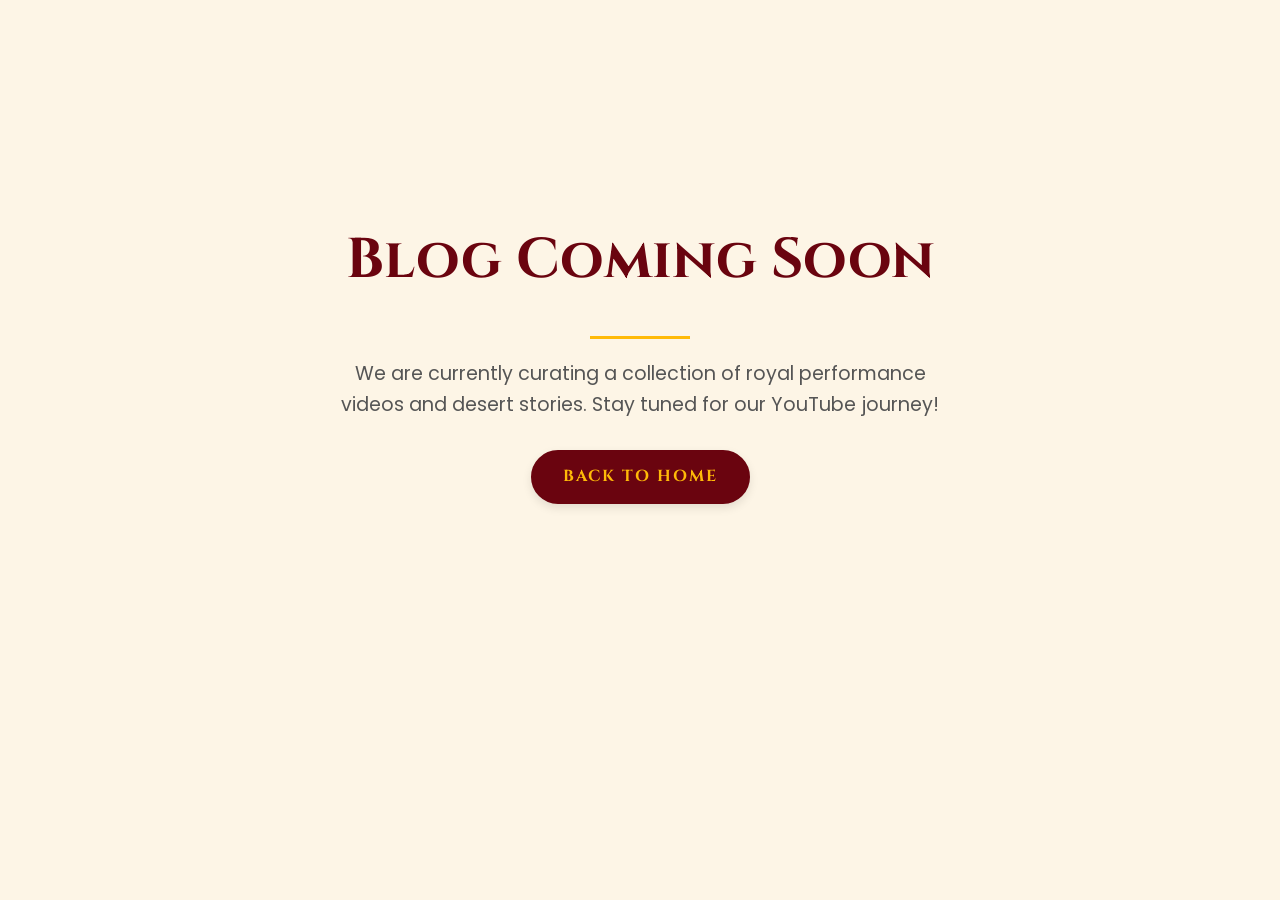
<file: blog.html>
<!DOCTYPE html>
<html lang="en">
<head>
    <meta charset="UTF-8">
    <meta name="viewport" content="width=device-width, initial-scale=1.0">
    <title>Blogs | Marudhar Rasiya Folk</title>
    <link rel="stylesheet" href="css/style.css">
    <link href="https://fonts.googleapis.com/css2?family=Cinzel:wght@700&family=Poppins:wght@400&display=swap" rel="stylesheet">
    <style>
        .coming-soon-container {
            height: 80vh;
            display: flex;
            flex-direction: column;
            justify-content: center;
            align-items: center;
            text-align: center;
            background-color: var(--sand);
            padding: 20px;
        }
        .coming-soon-container h1 {
            font-family: 'Cinzel', serif;
            color: var(--maroon);
            font-size: 3.5rem;
            margin-bottom: 10px;
        }
        .coming-soon-container p {
            font-size: 1.2rem;
            color: #555;
            max-width: 600px;
        }
        .gold-divider {
            width: 100px;
            height: 3px;
            background-color: var(--gold);
            margin: 20px 0;
        }
    </style>
</head>
<body>
    <div class="coming-soon-container">
        <h1>Blog Coming Soon</h1>
        <div class="gold-divider"></div>
        <p>We are currently curating a collection of royal performance videos and desert stories. Stay tuned for our YouTube journey!</p>
        <a href="index.html" class="btn-primary" style="margin-top: 30px; text-decoration: none;">Back to Home</a>
    </div>
</body>
</html>
</file>
<file: css/style.css>
/* ==========================================================
   MARUDHAR RASIYA FOLK - ROYAL RAJASTHANI THEME
   ========================================================== */

/* --- CSS VARIABLES (For Optimization & Easy Editing) --- */
:root {
    --maroon: #6A040F;
    --dark-maroon: #370617;
    --gold: #FFBA08;
    --saffron: #DC2F02;
    --sand: #FDF5E6;
    --light-sand: #FAEDCD;
    --text-dark: #3E2723;
    --text-muted: #4E342E;
}

/* --- BASE RESET & FONTS --- */
* {
    margin: 0;
    padding: 0;
    box-sizing: border-box;
    scroll-behavior: smooth;
}

body {
    font-family: 'Poppins', sans-serif;
    background-color: var(--sand);
    color: var(--text-dark);
    line-height: 1.6;
    overflow-x: hidden; /* Prevents side-scrolling on mobile */
}

h1, h2, h3, h4 {
    font-family: 'Cinzel', serif;
}

.container {
    width: 90%;
    margin: auto;
    max-width: 1200px;
}

/* --- NAVBAR --- */
.navbar {
    display: flex;
    justify-content: space-between;
    align-items: center;
    background-color: var(--maroon);
    padding: 10px 5%; 
    position: fixed;
    width: 100%;
    top: 0;
    z-index: 1000;
    border-bottom: 3px solid var(--gold);
    box-shadow: 0 4px 15px rgba(0,0,0,0.5);
    transition: top 0.4s ease-in-out;
}

.navbar-hidden {
    top: -100px; 
}

/* --- LOGO & TITLE --- */
.navbar .logo {
    display: flex;
    align-items: center;
    gap: 15px; 
}

.navbar .logo h2 {
    color: var(--gold); 
    font-size: 1.8rem;
    letter-spacing: 1px;
    margin: 0; 
    text-shadow: 1px 1px 3px rgba(0,0,0,0.5); 
}

.nav-logo-img {
    height: 50px; 
    width: auto;
    border-radius: 6px; 
    border: 1px solid var(--gold); 
    box-shadow: 0 4px 8px rgba(0, 0, 0, 0.4); 
}

/* --- NAVIGATION LINKS --- */
.nav-links {
    list-style: none; /* Removes the bullet points */
    display: flex; /* Lines them up horizontally */
    align-items: center;
    gap: 20px;
    margin: 0;
    padding: 0;
}

.nav-links a {
    color: white; 
    text-decoration: none;
    font-weight: 600;
    font-size: 0.9rem;
    text-transform: uppercase;
    transition: color 0.3s;
}

.nav-links a:hover {
    color: var(--gold);
}

/* --- HAMBURGER MENU (Hidden on Desktop) --- */
.hamburger {
    display: none;
    flex-direction: column;
    cursor: pointer;
    gap: 5px;
    z-index: 1001;
}

.hamburger span {
    width: 25px;
    height: 3px;
    background-color: var(--gold);
    border-radius: 3px;
    transition: all 0.3s ease;
}

/* ==========================================================
   MOBILE RESPONSIVENESS (Update your existing media queries)
   ========================================================== */
@media (max-width: 992px) {
    /* Show Hamburger on tablets and phones */
    .hamburger {
        display: flex;
    }

    /* Hide links off-screen initially */
    .nav-links {
        position: absolute;
        top: 100%; /* Drops right below the navbar */
        left: -100%; /* Hides it to the left */
        flex-direction: column;
        background-color: var(--maroon);
        width: 100%;
        text-align: center;
        transition: 0.4s ease-in-out;
        padding: 20px 0;
        gap: 20px;
        box-shadow: 0 10px 15px rgba(0,0,0,0.5);
        border-bottom: 3px solid var(--gold);
    }

    /* Class added by JS to slide the menu in */
    .nav-links.active {
        left: 0;
    }

    .nav-links a {
        font-size: 1.1rem; /* Slightly larger for easier tapping */
        display: block;
    }

    /* Hamburger Animation to 'X' */
    .hamburger.active span:nth-child(1) {
        transform: translateY(8px) rotate(45deg);
    }
    .hamburger.active span:nth-child(2) {
        opacity: 0;
    }
    .hamburger.active span:nth-child(3) {
        transform: translateY(-8px) rotate(-45deg);
    }
}

/* --- HERO SECTION --- */
.hero-section {
    position: relative;
    height: 100vh;
    width: 100%;
    display: flex;
    align-items: center;
    justify-content: center;
    text-align: center;
    overflow: hidden;
    border-bottom: 5px solid var(--gold);
}

.hero-slider {
    position: absolute;
    top: 0; left: 0; width: 100%; height: 100%;
    z-index: 0;
}

.slide {
    position: absolute;
    top: 0; left: 0; width: 100%; height: 100%;
    background-size: cover;
    background-position: center;
    opacity: 0;
    animation: slideFade 7.5s infinite; 
}

.slide:nth-child(1) { animation-delay: 0s; }
.slide:nth-child(2) { animation-delay: 1.5s; }
.slide:nth-child(3) { animation-delay: 3.0s; }
.slide:nth-child(4) { animation-delay: 4.5s; }
.slide:nth-child(5) { animation-delay: 6.0s; }

@keyframes slideFade {
    0% { opacity: 1; }
    15% { opacity: 1; }  
    25% { opacity: 0; }  
    90% { opacity: 0; }  
    100% { opacity: 1; } 
}

/* --- FESTIVAL VIBE OVERLAY --- */
.slider-overlay {
    position: absolute;
    top: 0; left: 0; width: 100%; height: 100%;
    /* Darker at the edges, slightly transparent in the center so the glowing text pops */
    background: radial-gradient(circle, rgba(10, 2, 5, 0.4) 0%, rgba(10, 2, 5, 0.9) 100%);
    z-index: 1;
}

.hero-content {
    position: relative;
    z-index: 2;
    padding-top: 60px;
    max-width: 900px;
    width: 90%;
    display: flex;
    flex-direction: column;
    align-items: center;
    justify-content: center;
}

/* --- FESTIVAL TYPOGRAPHY --- */
/* 1. The tilted accent text */
.hero-pre-title {
    font-family: 'Poppins', sans-serif;
    font-size: clamp(1.2rem, 2vw, 1.5rem);
    color: var(--gold);
    letter-spacing: 6px;
    text-transform: uppercase;
    margin-bottom: -15px;
    transform: rotate(-5deg); /* The tilted "WE CAN" vibe */
    text-shadow: 2px 2px 5px rgba(0,0,0,0.8);
    z-index: 3;
}

/* 2. The massive glowing gradient text */
.hero-title-massive {
    font-family: 'Cinzel', serif;
    font-size: clamp(3.5rem, 8vw, 7rem);
    font-weight: 900;
    line-height: 1.1;
    margin: 0;
    text-transform: uppercase;
    /* Vibrant Sunset Gradient Fill */
    background: linear-gradient(45deg, var(--gold) 20%, var(--saffron) 50%, #FF5722 80%);
    -webkit-background-clip: text;
    -webkit-text-fill-color: transparent;
    filter: drop-shadow(0px 10px 15px rgba(0,0,0,0.6));
    z-index: 2;
}

/* 3. The hollow glowing outline text */
.hero-title-outline {
    font-family: 'Cinzel', serif;
    font-size: clamp(4.5rem, 11vw, 9.5rem);
    font-weight: 900;
    line-height: 0.9;
    margin: 0;
    margin-top: -10px;
    letter-spacing: 5px;
    text-transform: uppercase;
    /* Transparent center with glowing gold border */
    -webkit-text-fill-color: transparent;
    -webkit-text-stroke: 2px var(--gold);
    filter: drop-shadow(0px 0px 20px rgba(220, 47, 2, 0.4));
}

.hero-subtitle {
    font-family: 'Poppins', sans-serif;
    font-size: clamp(1rem, 1.5vw, 1.2rem);
    color: #E0E0E0;
    margin-top: 30px;
    margin-bottom: 40px;
    font-weight: 300;
    text-shadow: 1px 1px 3px rgba(0,0,0,0.8);
}

/* --- BUTTONS (Sleek Pill Shape) --- */
.hero-buttons {
    display: flex;
    gap: 20px;
    justify-content: center;
    flex-wrap: wrap;
}

.btn-primary, .btn-secondary {
    padding: 12px 35px;
    text-decoration: none;
    font-weight: 600;
    font-size: 0.9rem;
    border-radius: 30px; /* Pill shape */
    transition: all 0.4s ease;
    text-transform: uppercase;
    letter-spacing: 2px;
    display: inline-block;
}

/* --- GLOBAL PRIMARY BUTTON --- */
.btn-primary {
    background-color: var(--maroon); /* Solid royal background */
    color: var(--gold);              /* Bright gold text */
    padding: 12px 30px;
    border: 2px solid var(--maroon);
    border-radius: 30px;
    font-family: 'Cinzel', serif;
    font-size: 1rem;
    font-weight: 700;
    text-transform: uppercase;
    text-decoration: none;
    display: inline-block;
    transition: all 0.3s ease;
    cursor: pointer;
    box-shadow: 0 4px 10px rgba(0,0,0,0.1);
}

/* Hover effect */
.btn-primary:hover {
    background-color: transparent;
    color: var(--maroon);
    border: 2px solid var(--maroon);
    transform: translateY(-3px);
    box-shadow: 0 6px 15px rgba(128, 0, 0, 0.2);
}

.btn-secondary {
    background-color: transparent;
    color: var(--gold);
    border: 2px solid var(--gold);
    backdrop-filter: blur(5px);
}

.btn-secondary:hover {
    background-color: var(--gold);
    color: var(--maroon);
    box-shadow: 0 0 20px rgba(255, 186, 8, 0.6);
    transform: translateY(-3px);
}

/* --- GENERAL LAYOUT & TYPOGRAPHY --- */
.section-padding { padding: 90px 0; }
.bg-light { background-color: var(--light-sand); }

.section-title {
    text-align: center;
    font-size: 3rem;
    color: var(--maroon);
    margin-bottom: 15px;
}

.section-title::after {
    content: '❖';
    display: block;
    color: var(--saffron);
    font-size: 1.5rem;
    margin-top: 5px;
}

.section-desc {
    text-align: center;
    max-width: 800px;
    margin: 0 auto 50px auto;
    font-size: 1.1rem;
}

.grid-3 {
    display: grid;
    grid-template-columns: repeat(auto-fit, minmax(300px, 1fr));
    gap: 35px;
}

/* --- GENERIC CARDS (Blogs, Events, Customers) --- */
.card {
    background: white;
    padding: 40px 30px;
    border-radius: 8px;
    box-shadow: 0 8px 20px rgba(0,0,0,0.08);
    text-align: center;
    border-top: 5px solid var(--maroon);
    border-bottom: 5px solid var(--gold);
    transition: all 0.3s ease;
}

.card:hover {
    transform: translateY(-10px);
    box-shadow: 0 15px 30px rgba(106, 4, 15, 0.15);
}

.card h3 {
    color: var(--maroon);
    margin-bottom: 15px;
}

/* --- NEW ROYAL SERVICES SECTION --- */
.services-grid { margin-top: 50px; }

.service-card {
    background-color: white;
    border-radius: 12px;
    padding: 40px 30px;
    text-align: center;
    position: relative;
    overflow: hidden;
    box-shadow: 0 10px 30px rgba(106, 4, 15, 0.08);
    border: 1px solid rgba(255, 186, 8, 0.3);
    transition: all 0.5s ease;
    z-index: 1;
}

.service-card::before {
    content: '';
    position: absolute;
    top: 12px; left: 12px; right: 12px; bottom: 12px;
    border: 2px dashed var(--gold);
    border-radius: 8px;
    z-index: -1;
    opacity: 0.6;
    transition: all 0.5s ease;
}

.service-card::after {
    content: '';
    position: absolute;
    bottom: 0; left: 0; width: 100%; height: 0%;
    background: linear-gradient(to top, var(--maroon), var(--dark-maroon));
    z-index: -2;
    transition: height 0.5s ease;
}

.service-card:hover {
    transform: translateY(-15px);
    box-shadow: 0 20px 40px rgba(106, 4, 15, 0.25);
    border-color: var(--maroon);
}

.service-card:hover::after { height: 100%; }
.service-card:hover::before { border: 2px solid var(--gold); opacity: 1; }

.card-icon {
    width: 90px; height: 90px;
    background-color: var(--sand);
    border-radius: 50%;
    margin: 0 auto 25px auto;
    border: 3px solid var(--gold);
    box-shadow: 0 5px 15px rgba(0,0,0,0.1);
    padding: 4px;
    transition: all 0.6s ease;
}

.card-icon img {
    width: 100%; height: 100%;
    border-radius: 50%;
    object-fit: cover;
}

.service-card:hover .card-icon {
    border-color: var(--sand);
    transform: rotateY(180deg);
}

.service-content h3 {
    color: var(--maroon);
    font-size: 1.6rem;
    margin-bottom: 15px;
    transition: color 0.5s ease;
}

.service-content p {
    color: var(--text-muted);
    margin-bottom: 25px;
    transition: color 0.5s ease;
}

.card-divider {
    height: 3px; width: 50px;
    background-color: var(--saffron);
    margin: 0 auto 20px auto;
    transition: background-color 0.5s ease;
}

.service-card:hover .service-content h3,
.service-card:hover .service-content p { color: var(--sand); }
.service-card:hover .card-divider { background-color: var(--gold); }

.service-link {
    display: inline-block;
    color: var(--saffron);
    text-transform: uppercase;
    font-weight: 600;
    font-size: 0.95rem;
    text-decoration: none;
    letter-spacing: 1px;
    transition: color 0.5s ease;
}

.service-card:hover .service-link { color: var(--gold); }
.service-link span { display: inline-block; transition: transform 0.3s ease; }
.service-card:hover .service-link span { transform: translateX(8px); }

/* --- ABOUT SECTION --- */
.about-wrapper {
    display: flex;
    align-items: center;
    gap: 60px;
    margin-top: 40px;
}

.about-image { flex: 1; position: relative; }

.about-image::before {
    content: '';
    position: absolute;
    top: 25px; left: -25px; width: 100%; height: 100%;
    border: 4px solid var(--gold);
    border-radius: 150px 150px 20px 20px;
    z-index: 0;
    transition: all 0.5s ease;
}

.image-frame {
    position: relative;
    z-index: 1;
    border-radius: 150px 150px 20px 20px;
    overflow: hidden;
    box-shadow: 0 15px 30px rgba(106, 4, 15, 0.3);
}

.image-frame img {
    width: 100%; height: 100%;
    object-fit: cover;
    display: block;
    transition: transform 0.7s ease;
}

.about-image:hover::before { top: 15px; left: -15px; }
.about-image:hover .image-frame img { transform: scale(1.08); }

.about-text { flex: 1; text-align: left; }
.about-text h3 { font-size: 2.2rem; color: var(--maroon); margin-bottom: 20px; }
.text-saffron { color: var(--saffron); }
.about-text p { font-size: 1.1rem; margin-bottom: 20px; color: var(--text-muted); line-height: 1.8; }
.mt-20 { margin-top: 20px; }

/* --- IMAGE BOX (Gallery/Awards Placeholders) --- */
.image-box {
    background: var(--maroon);
    color: var(--gold);
    height: 250px;
    display: flex;
    align-items: center;
    justify-content: center;
    border: 3px solid var(--gold);
    border-radius: 8px;
    font-family: 'Cinzel', serif;
    transition: all 0.3s ease;
    overflow: hidden;
    position: relative;
}

.image-box:hover {
    transform: scale(1.05);
    box-shadow: 0 10px 25px rgba(0,0,0,0.2);
}

/* --- CONTACT FORM --- */
.contact-form {
    max-width: 600px;
    margin: auto;
    display: flex;
    flex-direction: column;
    background: white;
    padding: 40px;
    border-radius: 8px;
    border: 2px solid var(--gold);
    box-shadow: 0 8px 20px rgba(0,0,0,0.08);
}

.contact-form input, .contact-form textarea {
    padding: 15px;
    margin-bottom: 20px;
    border: 1px solid #ddd;
    font-family: 'Poppins', sans-serif;
    background-color: var(--sand);
    border-radius: 4px;
    outline: none;
    transition: all 0.3s ease;
}

.contact-form input:focus, .contact-form textarea:focus {
    border-color: var(--maroon);
    box-shadow: 0 0 5px rgba(128, 0, 0, 0.2);
}

/* THE FIX: Added button styling so it's always visible */
.contact-form .btn-primary {
    background-color: var(--maroon); /* Solid maroon background */
    color: var(--gold);              /* Gold text color */
    padding: 15px;
    border: 2px solid var(--gold);    /* Gold border for royal look */
    border-radius: 4px;
    font-family: 'Cinzel', serif;
    font-weight: bold;
    font-size: 1.1rem;
    cursor: pointer;
    transition: all 0.3s ease;
    text-transform: uppercase;
}

.contact-form .btn-primary:hover {
    background-color: var(--gold);
    color: var(--maroon);
    transform: translateY(-2px);
    box-shadow: 0 4px 10px rgba(0,0,0,0.2);
}

/* --- COMPACT FOOTER --- */
.footer {
    background-color: var(--maroon);
    color: white;
    padding: 40px 0 0 0; /* Reduced top padding */
    border-top: 4px solid var(--gold);
}

.footer-grid {
    display: grid;
    /* Force 4 columns on desktop to keep height low */
    grid-template-columns: 1.5fr 1fr 1.2fr 1fr; 
    gap: 30px;
    margin-bottom: 30px;
    align-items: start;
}

.footer-logo {
    width: 160px; /* Slightly adjusted for the 1-row layout */
    height: auto;
    border-radius: 8px;
    border: 2px solid var(--gold);
    margin-bottom: 15px;
}

.footer-col h3 {
    font-size: 1.2rem; /* Slightly smaller headers to save space */
    margin-bottom: 15px;
}

.footer-col p, .footer-col ul li {
    font-size: 0.85rem; /* Compact text size */
    margin-bottom: 8px;
}

.social-links li a i {
    width: 18px;
    color: var(--gold);
}

.footer-bottom {
    padding: 15px; /* Compact bottom bar */
    background-color: rgba(0, 0, 0, 0.3);
}

/* Ensure it stays readable on tablets/mobile */
@media (max-width: 992px) {
    .footer-grid {
        grid-template-columns: 1fr 1fr; /* 2x2 grid on tablets */
    }
}

@media (max-width: 600px) {
    .footer-grid {
        grid-template-columns: 1fr; /* Stacked on mobile */
    }
}
/* ==========================================================
   MOBILE RESPONSIVENESS (Media Queries)
   ========================================================== */

@media (max-width: 992px) {
    .about-wrapper { gap: 30px; }
    .about-text h3 { font-size: 1.8rem; }
}

@media (max-width: 768px) {
    /* Navbar */
    .navbar {
        flex-direction: column;
        padding: 15px;
    }
    .nav-links {
        margin-top: 15px;
        justify-content: center;
    }
    
    /* Layout */
    .section-padding { padding: 60px 0; }
    .section-title { font-size: 2.2rem; }
    .grid-3 { gap: 20px; grid-template-columns: 1fr; } /* Stacks cards on mobile */
    
    /* Hero */
    .hero-buttons { flex-direction: column; gap: 15px; width: 100%; }
    .btn-primary, .btn-secondary { width: 100%; text-align: center; }
    
    /* About */
    .about-wrapper { flex-direction: column; text-align: center; }
    .about-text { text-align: center; }
    .about-image { width: 90%; max-width: 400px; margin: 0 auto 30px auto; }
    .about-image::before { top: 15px; left: 15px; }
    .about-image:hover::before { top: 10px; left: 10px; }
    
    /* Contact */
    .contact-form { padding: 25px; width: 95%; }
}

/* --- ENHANCED BLOG & EVENT CARDS --- */
.media-card { padding: 0; overflow: hidden; }
.media-card img { width: 100%; height: 220px; object-fit: cover; transition: transform 0.5s ease; border-bottom: 3px solid var(--gold); }
.media-card:hover img { transform: scale(1.1); }
.media-card-content { padding: 30px; }

/* --- MASONRY TESTIMONIALS SECTION --- */
/* Matches the screenshot's gradient vibe but uses our Theme Colors */
/* --- MASONRY TESTIMONIALS SECTION --- */
.testimonial-section {
    /* Uses a Rajasthani Fort image with a royal maroon/orange overlay so the white text stays readable */
    background: url('https://www.wowclub.com/blog/content/images/size/w1520/2020/05/562059.jpg');
    background-size: cover;
    background-position: center;
    background-attachment: fixed; /* Creates a smooth parallax scrolling effect */
    border-top: 5px solid var(--gold);
    border-bottom: 5px solid var(--gold);
}

.testimonial-header .text-white {
    color: rgb(0, 0, 0) !important;
    text-align: left;
}

.testimonial-header .section-title::after {
    margin-left: 0; /* Aligns the motif to the left */
    color: white;
}

.testimonial-header .section-desc {
    margin-left: 0;
    font-size: 1.3rem;
    font-weight: 400;
}

/* 2-Column Interlocking Layout */
.testimonial-masonry {
    column-count: 2;
    column-gap: 30px;
    margin-top: 40px;
}

.masonry-card {
    break-inside: avoid; /* Prevents a card from splitting across columns */
    margin-bottom: 30px;
    padding: 30px;
    border-radius: 12px;
    box-shadow: 5px 10px 20px rgba(0, 0, 0, 0.2);
    border: 2px solid rgba(255, 255, 255, 0.6); /* Adds the subtle border from the screenshot */
    transition: transform 0.3s ease, box-shadow 0.3s ease;
}

.masonry-card:hover {
    transform: translateY(-5px);
    box-shadow: 5px 15px 30px rgba(0, 0, 0, 0.3);
}

/* Card Background Variations based on theme */
.card-sand { background-color: var(--sand); }
.card-light { background-color: var(--light-sand); }
.card-white { background-color: #FFFFFF; }

.masonry-card .stars {
    color: var(--saffron);
    font-size: 1.2rem;
    margin-bottom: 15px;
    letter-spacing: 2px;
}

.masonry-card p {
    color: var(--text-muted);
    font-size: 1.05rem;
    line-height: 1.7;
    margin-bottom: 25px;
}

/* Large faded names like the screenshot */
.client-name {
    font-size: 2rem;
    color: var(--maroon);
    font-weight: 700;
    opacity: 0.9;
}

/* Mobile Responsiveness for Testimonials */
@media (max-width: 768px) {
    .testimonial-masonry {
        column-count: 1; /* Stacks into a single column on phones */
    }
    .testimonial-header .text-white {
        text-align: center;
    }
    .testimonial-header .section-title::after {
        margin: 5px auto 0 auto; /* Centers the motif on mobile */
    }
}

/* --- ENHANCED CONTACT SECTION --- */
.contact-wrapper { display: flex; gap: 40px; flex-wrap: wrap; margin-top: 40px; }
.contact-info { flex: 1; min-width: 300px; background: var(--maroon); color: var(--sand); padding: 40px; border-radius: 8px; border: 2px solid var(--gold); box-shadow: 0 10px 30px rgba(106,4,15,0.2); }
.contact-info h3 { color: var(--gold); margin-bottom: 20px; }
.contact-info p { margin-bottom: 15px; font-size: 1.1rem; }
.contact-form-container { flex: 2; min-width: 300px; }

/* --- ENHANCED FOOTER --- */
.footer-grid { display: grid; grid-template-columns: repeat(auto-fit, minmax(250px, 1fr)); gap: 30px; text-align: left; padding-bottom: 30px; border-bottom: 1px solid rgba(255,186,8,0.3); margin-bottom: 20px; }
.footer-col h3 { color: var(--gold); margin-bottom: 20px; font-size: 1.5rem; }
.footer-col ul { list-style: none; }
.footer-col ul li { margin-bottom: 10px; }
.footer-col ul a { color: #d3d3d3; text-decoration: none; transition: color 0.3s; }
.footer-col ul a:hover { color: var(--gold); }
.footer-col p { line-height: 1.8; }

/* --- CERTIFICATE & AWARD FRAMES --- */
.certificate-box {
    background-color: white;
    padding: 15px; /* Creates a white matte border around the image */
    border: 4px solid var(--gold);
    border-radius: 8px;
    box-shadow: 0 10px 25px rgba(0, 0, 0, 0.1);
    transition: all 0.4s ease;
    display: flex;
    align-items: center;
    justify-content: center;
}

.certificate-box img {
    width: 100%;
    height: auto; /* Keeps the natural shape of the certificate */
    object-fit: contain;
    border: 1px solid #eee; /* Subtle inner line */
}

.certificate-box:hover {
    transform: translateY(-10px) scale(1.03);
    box-shadow: 0 15px 35px rgba(106, 4, 15, 0.2);
    border-color: var(--maroon);
}

/* --- ROYAL DANCE SHOWCASE --- */
.events-grid {
    display: grid;
    grid-template-columns: repeat(auto-fit, minmax(300px, 1fr));
    gap: 30px;
    margin-top: 40px;
}

.dance-card {
    background: white;
    border-radius: 12px;
    overflow: hidden;
    border: 1px solid var(--sand);
    box-shadow: 0 10px 30px rgba(0,0,0,0.05);
    transition: all 0.4s cubic-bezier(0.175, 0.885, 0.32, 1.275);
}

.dance-img {
    position: relative;
    height: 250px;
    overflow: hidden;
}

.dance-img img {
    width: 100%;
    height: 100%;
    object-fit: cover;
    transition: transform 0.6s ease;
}

.dance-overlay {
    position: absolute;
    top: 15px;
    right: 15px;
    background: var(--maroon);
    color: var(--gold);
    padding: 5px 15px;
    border-radius: 20px;
    font-family: 'Cinzel', serif;
    font-size: 0.75rem;
    font-weight: 700;
    border: 1px solid var(--gold);
}

.dance-info {
    padding: 25px;
    text-align: center;
}

.dance-info h3 {
    font-family: 'Cinzel', serif;
    color: var(--maroon);
    font-size: 1.3rem;
    margin-bottom: 12px;
    border-bottom: 2px solid var(--gold);
    display: inline-block;
    padding-bottom: 5px;
}

.dance-info p {
    font-size: 0.9rem;
    color: #555;
    line-height: 1.6;
}

/* DYNAMIC HOVER EFFECTS */
.dance-card:hover {
    transform: translateY(-15px);
    box-shadow: 0 20px 40px rgba(128, 0, 0, 0.15);
    border-color: var(--gold);
}

.dance-card:hover .dance-img img {
    transform: scale(1.15); /* Smooth zoom effect */
}

.dance-card:hover .dance-info {
    background-color: var(--sand); /* Subtle color shift on hover */
}

/* --- WHATSAPP FLOATING BUTTON --- */
.whatsapp-float {
    position: fixed;
    width: 60px;
    height: 60px;
    bottom: 30px;
    left: 30px; /* Positioned on the left like your screenshot */
    background-color: #25d366;
    color: #FFF;
    border-radius: 50px;
    text-align: center;
    font-size: 35px;
    box-shadow: 2px 2px 10px rgba(0,0,0,0.3);
    z-index: 10000;
    display: flex;
    align-items: center;
    justify-content: center;
    text-decoration: none;
    transition: all 0.3s ease;
    animation: pulse-whatsapp 2s infinite;
}

.whatsapp-float:hover {
    transform: scale(1.1);
    background-color: #128c7e;
    color: white;
}

/* Subtle pulse animation to draw attention */
@keyframes pulse-whatsapp {
    0% {
        box-shadow: 0 0 0 0 rgba(37, 211, 102, 0.7);
    }
    70% {
        box-shadow: 0 0 0 15px rgba(37, 211, 102, 0);
    }
    100% {
        box-shadow: 0 0 0 0 rgba(37, 211, 102, 0);
    }
}

/* Responsive adjustment for small phones */
@media (max-width: 600px) {
    .whatsapp-float {
        width: 50px;
        height: 50px;
        bottom: 20px;
        left: 20px;
        font-size: 30px;
    }
}
</file>
